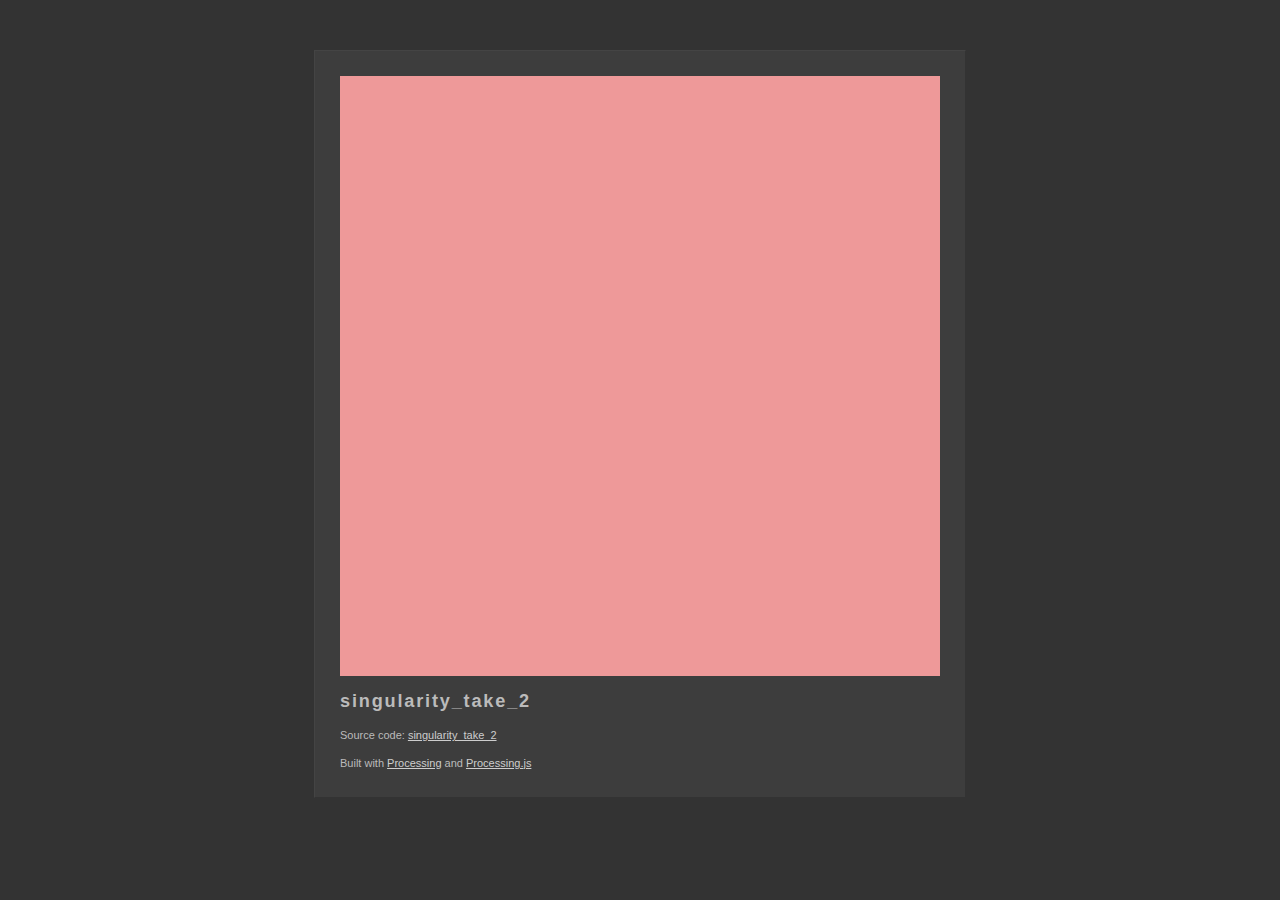
<file: singularity_take_2/web-export/index.html>
<!DOCTYPE html>
	<head>
		<meta http-equiv="content-type" content="text/html; charset=utf-8" />
		<title>singularity_take_2 : Built with Processing and Processing.js</title>
		<link rel="icon"  type="image/x-icon" href="[data-uri]" />
		<meta name="Generator" content="Processing" />
		<!-- - - - - - - - - - - - - - - - - - - - - 
		+
		+    Wondering how this works? 
		+
		+    Go to: http://processing.org/
		+    and: http://processingjs.org/
		+
		+ - - - - - - - - - - - - - - - - - - - - -->
		<style type="text/css">
	body {
	  background-color: #333; color: #bbb; line-height: normal;
	  font-family: Lucida Grande, Lucida Sans, Arial, Helvetica Neue, Verdana, Geneva, sans-serif;
	  font-size: 11px; font-weight: normal; text-decoration: none;
		  line-height: 1.5em;
	}
	a img { 
		border: 0px solid transparent;
	}
	a, a:link, a:visited, a:active, a:hover { 
		color: #cdcdcd; text-decoration: underline;
	}
	h1 {
	    font-family: Arial, Helvetica Neue, Verdana, Geneva, sans-serif;
		width: 100%; letter-spacing: 0.1em;
		margin-bottom: 1em; font-size: 1.65em;
	}
	canvas { 
		display: block; 
		outline: 0px; 
		margin-bottom: 1.5em; 
	}
	#content { 
		margin: 50px auto 0px auto; padding: 25px 25px 15px 25px;
		width: 600px; min-width: 300px; overflow: auto;
		border-left: 1px solid #444; border-top: 1px solid #444; 
		border-right: 1px solid #333; border-bottom: 1px solid #333;
		background-color: #3d3d3d;
	}
		</style>
		<!--[if lt IE 9]>
			<script type="text/javascript">alert("Your browser does not support the canvas tag.");</script>
		<![endif]-->
		<script src="processing.js" type="text/javascript"></script>
		<script type="text/javascript">
// convenience function to get the id attribute of generated sketch html element
function getProcessingSketchId () { return 'singularitytake2'; }
</script>

	</head>
	<body>
		<div id="content">
			<div>
				<canvas id="singularitytake2" data-processing-sources="singularity_take_2.pde" 
						width="600" height="600">
					<p>Your browser does not support the canvas tag.</p>
					<!-- Note: you can put any alternative content here. -->
				</canvas>
				<noscript>
					<p>JavaScript is required to view the contents of this page.</p>
				</noscript>
	    	</div>
			<h1>singularity_take_2</h1>
    		<p id="description"></p>
			<p id="sources">Source code: <a href="singularity_take_2.pde">singularity_take_2</a> </p>
			<p>
			Built with <a href="http://processing.org" title="Processing">Processing</a>
			and <a href="http://processingjs.org" title="Processing.js">Processing.js</a>
			</p>
		</div>
	</body>
</html>
</file>
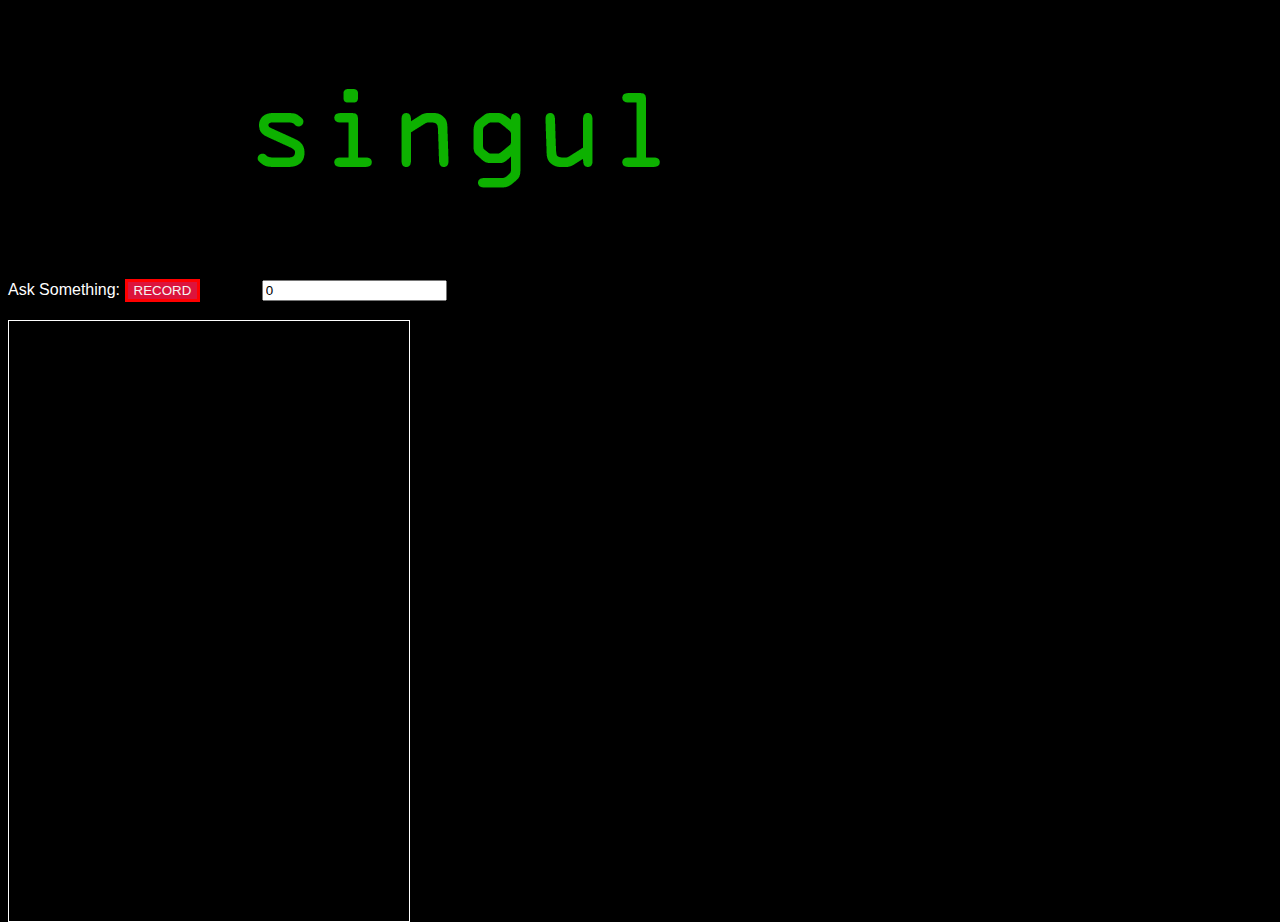
<file: Audio/STT.html>
<!DOCTYPE html>
<html>
    <head>
        <title>Singularity</title>
        <script type="text/javascript">
            var silent = false;
            
            function start() {
                var recognition = new webkitSpeechRecognition();
                recognition.onresult = function(event) {
                    if (event.results.length > 0) {
                        var input = event.results[0][0].transcript;
                        var my_text = document.createElement('p');
                        my_text.setAttribute('id', 'my_text');
                        my_text.innerHTML = input;
                        document.getElementById('trans').appendChild(my_text);
                        var host = "http://127.0.0.1:5555/text/" + document.getElementById('voice').value + "/" + encodeURIComponent(input);
                        var xmlhttp = new XMLHttpRequest();
                        xmlhttp.onreadystatechange = function() {
                            if (xmlhttp.readyState == 4 && xmlhttp.status == 200) {
                                var sing_text = document.createElement('p');
                                sing_text.setAttribute('id', 'singularity_text');
                                sing_text.innerHTML = xmlhttp.response;
                                document.getElementById('trans').appendChild(sing_text);
                            }
                        }
                        xmlhttp.open("POST",host,true);
                        xmlhttp.send(null);

                        var faceHost = "http://127.0.0.1:80";
                        var otherReq = new XMLHttpRequest();
                        otherReq.open("GET",faceHost,true);
                        otherReq.send(null);
                    }
                }
                recognition.start();
            }
            
            
        </script>
        <link rel="stylesheet" href="STT.css" type="text/css"/>
    </head>
    <body>
        <h1><center> <img src="singularity-logo.gif" alt="Singularity"></center></h1>
        
        Ask Something: <button type="button" onclick="start()">RECORD</button>
        <input id="voice" type="text" value="0" style="margin-left:57px"></input><br><br>
        <div id='trans'>      
        </div>
    </body>
</html>
</file>
<file: Audio/STT.css>
div {
    width: 400px;
    height: 600px;
    border: 1px solid white;
    overflow-y: auto;
    float: left;
}

body {
    background-color: black;
    color: white;
    font-family: Arial, sans-serif;
}

h1 {
    font-family: BankGothic Lt Bt, serif;
    font-size: 50px;
}

#application {
    float: right;
    width: 1300px;
    margin-right: 100px;
    text-align: center;
}

#my_text {
    text-align: left; 
    margin-left: 10px;
    padding: 10px 20px;
    margin-right: auto;
    width: 300px;
    color: #4eb9d9;
}

#singularity_text {
    text-align: right;
    margin-right: 0;
    padding: 10px 20px;
    margin-left: auto;
    width: 300px;
    color: #68d448;
}

button {
    color: whitesmoke;
    background-color: crimson;
    border: solid red;
}
</file>
